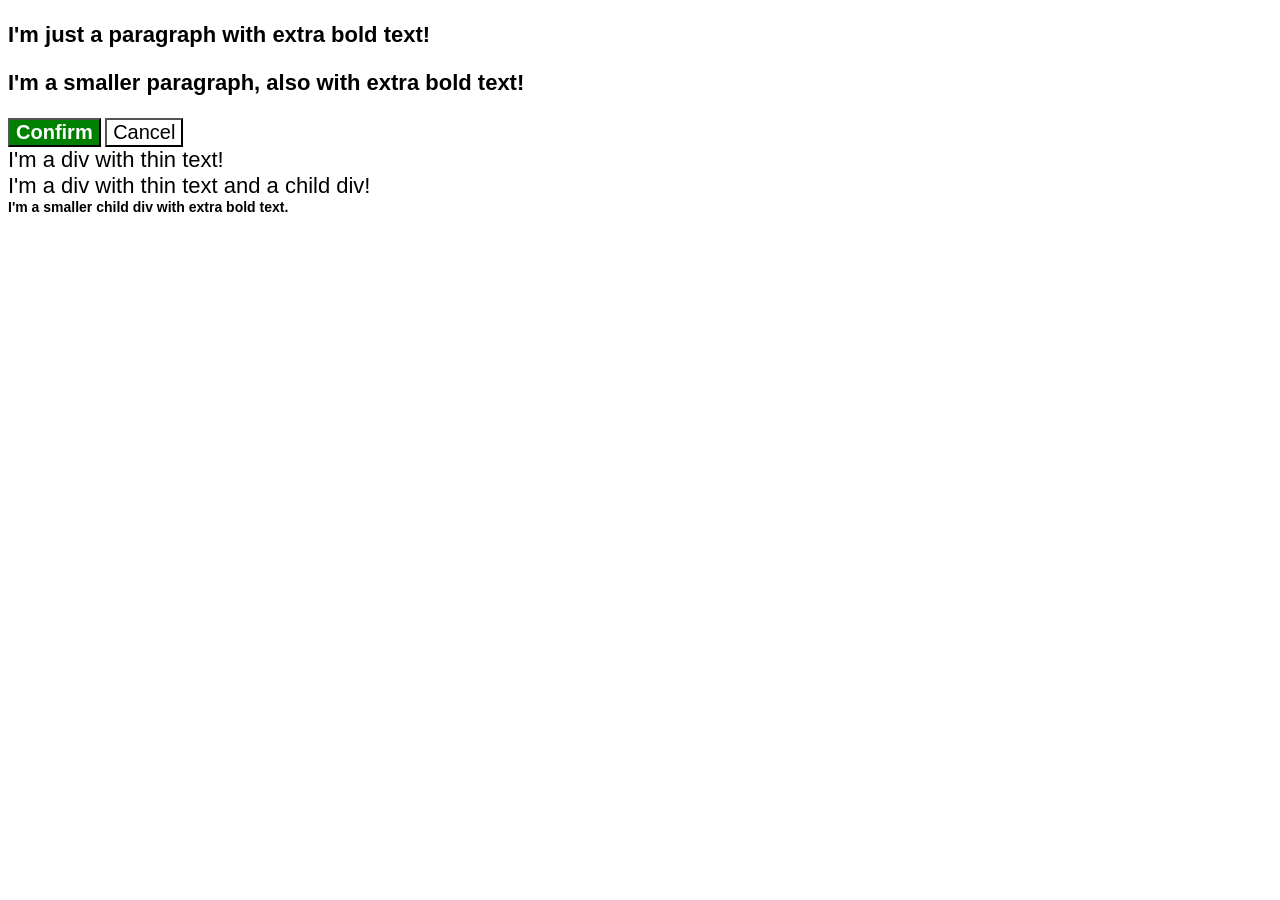
<file: foundations/cascade/01-cascade-fix/index.html>
<!DOCTYPE html>
<html lang="en">
  <head>
    <meta charset="UTF-8">
    <meta http-equiv="X-UA-Compatible" content="IE=edge">
    <meta name="viewport" content="width=device-width, initial-scale=1.0">
    <title>Fix the Cascade</title>
    <link rel="stylesheet" href="style.css">
  </head>
  <body>
    <p class="para">I'm just a paragraph with extra bold text!</p>
    <p class="para small-para">I'm a smaller paragraph, also with extra bold text!</p>

    <button id="confirm-button" class="button confirm">Confirm</button>
    <button id="cancel-button" class="button cancel">Cancel</button>

    <div class="text">I'm a div with thin text!</div>
    <div class="text">I'm a div with thin text and a child div!
      <div class="text child">I'm a smaller child div with extra bold text.</div>
    </div>
  </body>
</html>
</file>
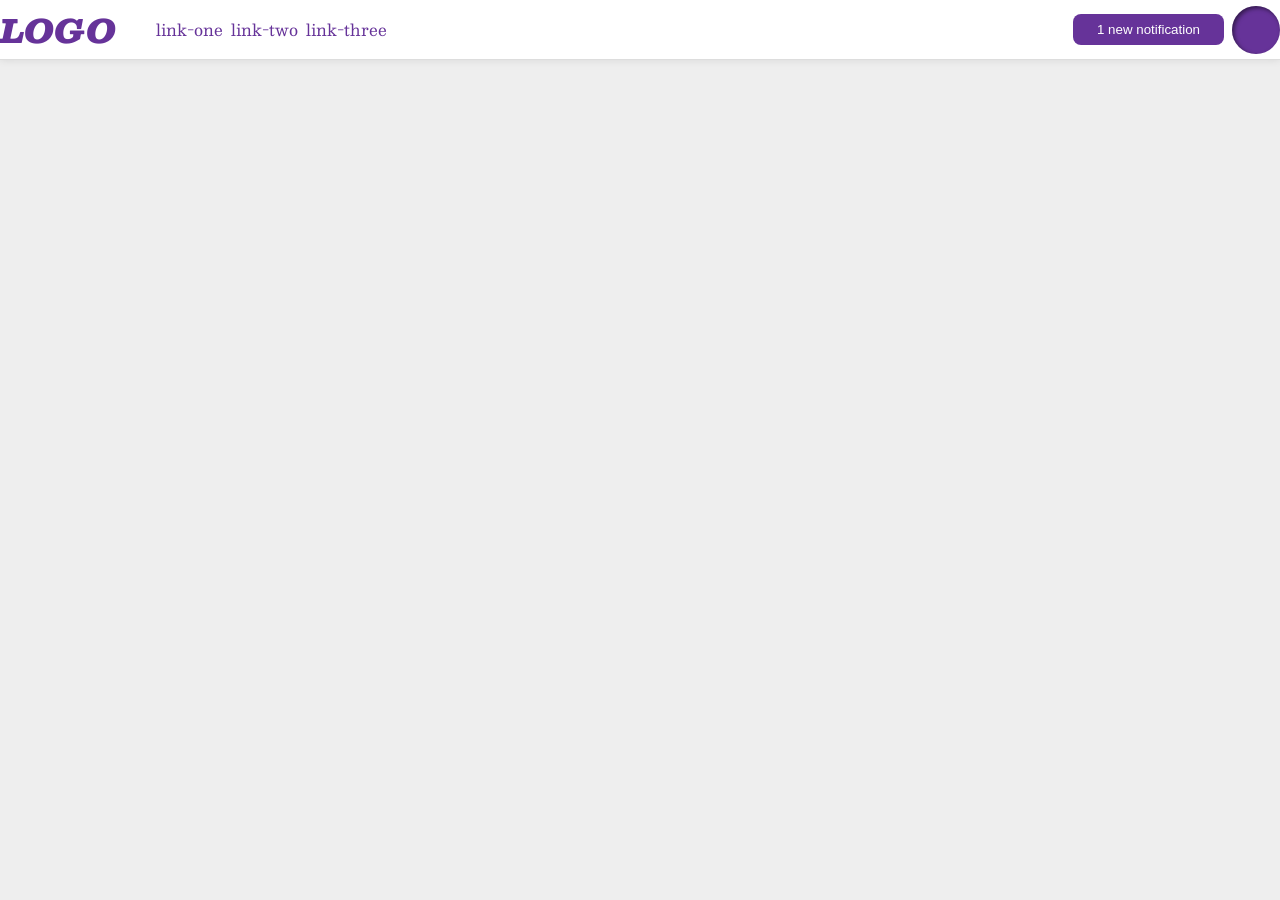
<file: foundations/flex/03-flex-header-2/index.html>
<!DOCTYPE html>
<html lang="en">
  <head>
    <meta charset="UTF-8">
    <meta http-equiv="X-UA-Compatible" content="IE=edge">
    <meta name="viewport" content="width=device-width, initial-scale=1.0">
    <title>Flex Header 2</title>
    <link rel="stylesheet" href="style.css">
  </head>
  <body>
    <div class="header">
      <div class="items">
        <div class="logo">
          LOGO
        </div>
        <ul class="links">
          <li><a href="https://google.com">link-one</a></li>
          <li><a href="https://google.com">link-two</a></li>
          <li><a href="https://google.com">link-three</a></li>
        </ul>
      </div>
      <div class="button">
        <button class="notifications">1 new notification</button>
        <div class="profile-image"></div>
      </div>
    </div>
  </body>
</html>
</file>
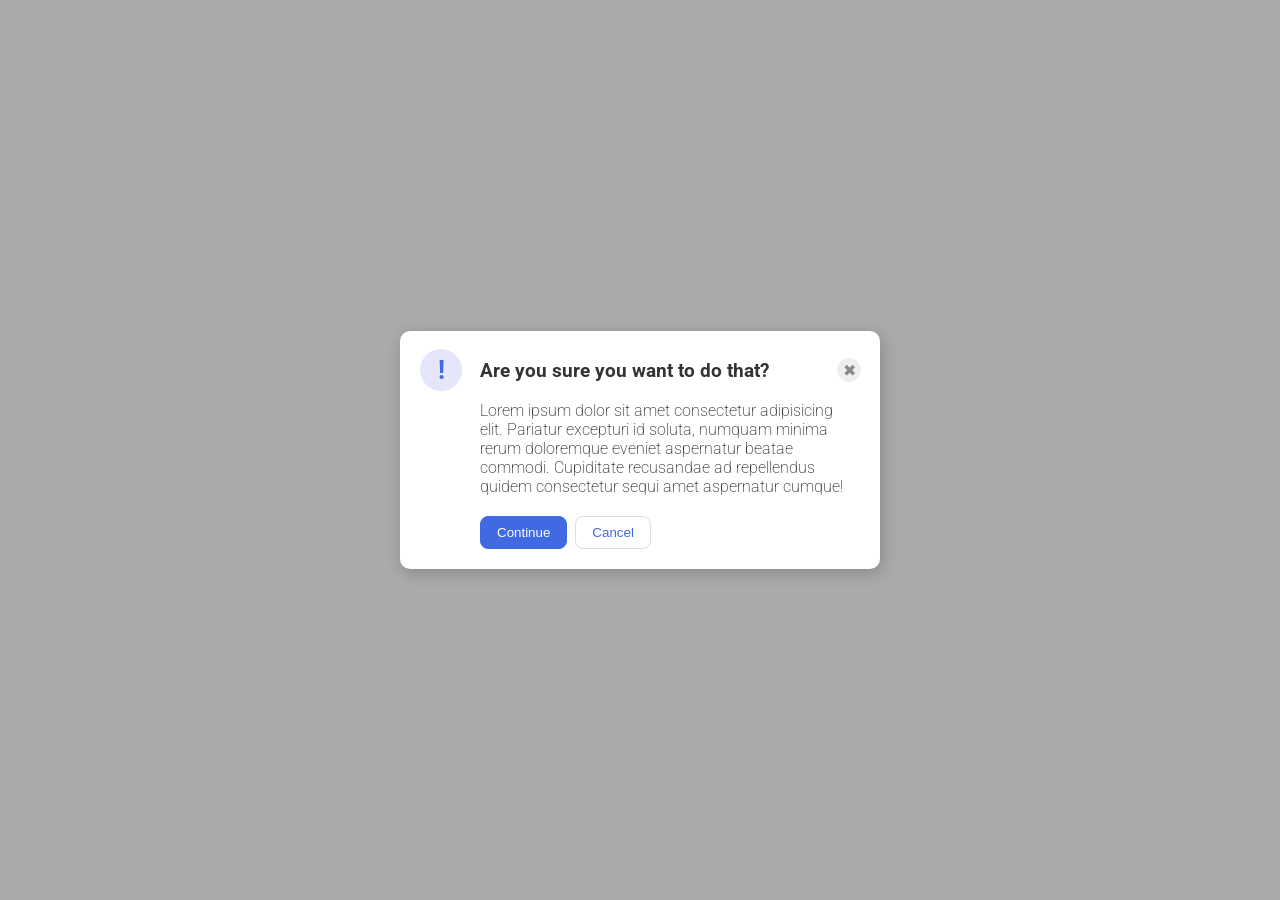
<file: foundations/flex/05-flex-modal/index.html>
<!DOCTYPE html>
<html lang="en">
  <head>
    <meta charset="UTF-8">
    <meta http-equiv="X-UA-Compatible" content="IE=edge">
    <meta name="viewport" content="width=device-width, initial-scale=1.0">
    <link rel="stylesheet" href="style.css">
    <title>Modal</title>
  </head>
  <body>
    <div class="modal">
      <div class="top">
        <div class="icon">!</div>
        <div class="header">Are you sure you want to do that?</div>
        <button class="close-button">✖</button>
      </div>
      <div class="middle">
        <div class="text">Lorem ipsum dolor sit amet consectetur adipisicing elit. Pariatur excepturi id soluta, numquam minima rerum doloremque eveniet aspernatur beatae commodi. Cupiditate recusandae ad repellendus quidem consectetur sequi amet aspernatur cumque!</div>
        <div class="end">
        <button class="continue">Continue</button>
        <button class="cancel">Cancel</button>
      </div>
      </div>

      </div>
    </div>
  </body>
</html>
</file>
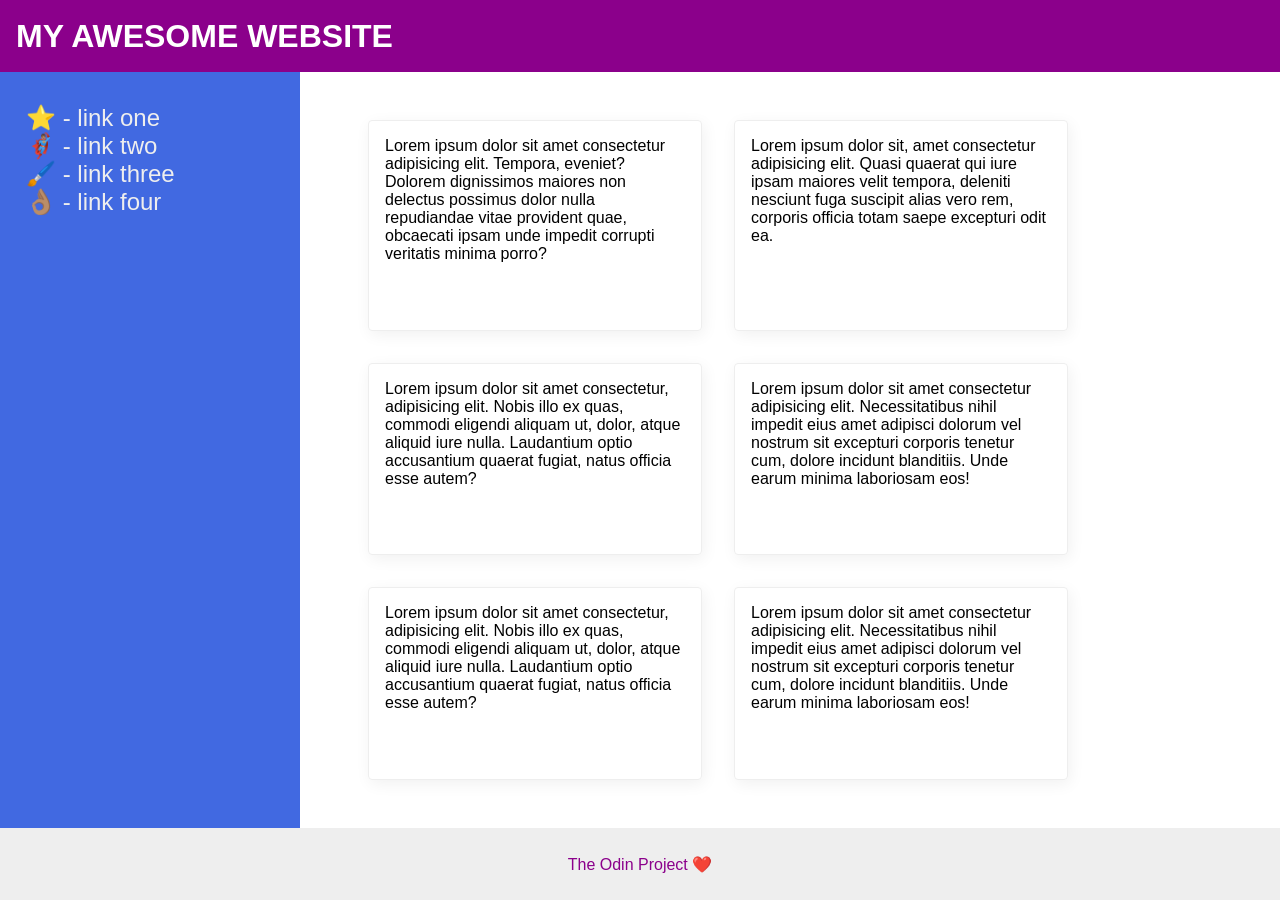
<file: foundations/flex/07-flex-layout-2/index.html>
<!DOCTYPE html>
<html lang="en">
  <head>
    <meta charset="UTF-8">
    <meta http-equiv="X-UA-Compatible" content="IE=edge">
    <meta name="viewport" content="width=device-width, initial-scale=1.0">
    <title>The Holy Grail</title>
    <link rel="stylesheet" href="style.css">
  </head>
  <body>
    <div class="header">
      MY AWESOME WEBSITE
    </div>
    
    <div class="content">
      <div class="sidebar">
        <ul>
          <li><a href="#">⭐ - link one</a></li>
          <li><a href="#">🦸🏽‍♂️ - link two</a></li>
          <li><a href="#">🖌️ - link three</a></li>
          <li><a href="#">👌🏽 - link four</a></li>
        </ul>
      </div>
      <div class="cards">
        <div class="card">Lorem ipsum dolor sit amet consectetur adipisicing elit. Tempora, eveniet? Dolorem dignissimos maiores non delectus possimus dolor nulla repudiandae vitae provident quae, obcaecati ipsam unde impedit corrupti veritatis minima porro?</div>
        <div class="card">Lorem ipsum dolor sit, amet consectetur adipisicing elit. Quasi quaerat qui iure ipsam maiores velit tempora, deleniti nesciunt fuga suscipit alias vero rem, corporis officia totam saepe excepturi odit ea.</div>
        <div class="card">Lorem ipsum dolor sit amet consectetur, adipisicing elit. Nobis illo ex quas, commodi eligendi aliquam ut, dolor, atque aliquid iure nulla. Laudantium optio accusantium quaerat fugiat, natus officia esse autem?</div>
        <div class="card">Lorem ipsum dolor sit amet consectetur adipisicing elit. Necessitatibus nihil impedit eius amet adipisci dolorum vel nostrum sit excepturi corporis tenetur cum, dolore incidunt blanditiis. Unde earum minima laboriosam eos!</div>
        <div class="card">Lorem ipsum dolor sit amet consectetur, adipisicing elit. Nobis illo ex quas, commodi eligendi aliquam ut, dolor, atque aliquid iure nulla. Laudantium optio accusantium quaerat fugiat, natus officia esse autem?</div>
        <div class="card">Lorem ipsum dolor sit amet consectetur adipisicing elit. Necessitatibus nihil impedit eius amet adipisci dolorum vel nostrum sit excepturi corporis tenetur cum, dolore incidunt blanditiis. Unde earum minima laboriosam eos!</div>
      </div>
    </div>
    
    <div class="footer">
      The Odin Project ❤️
    </div>
  </body>
</html>
</file>
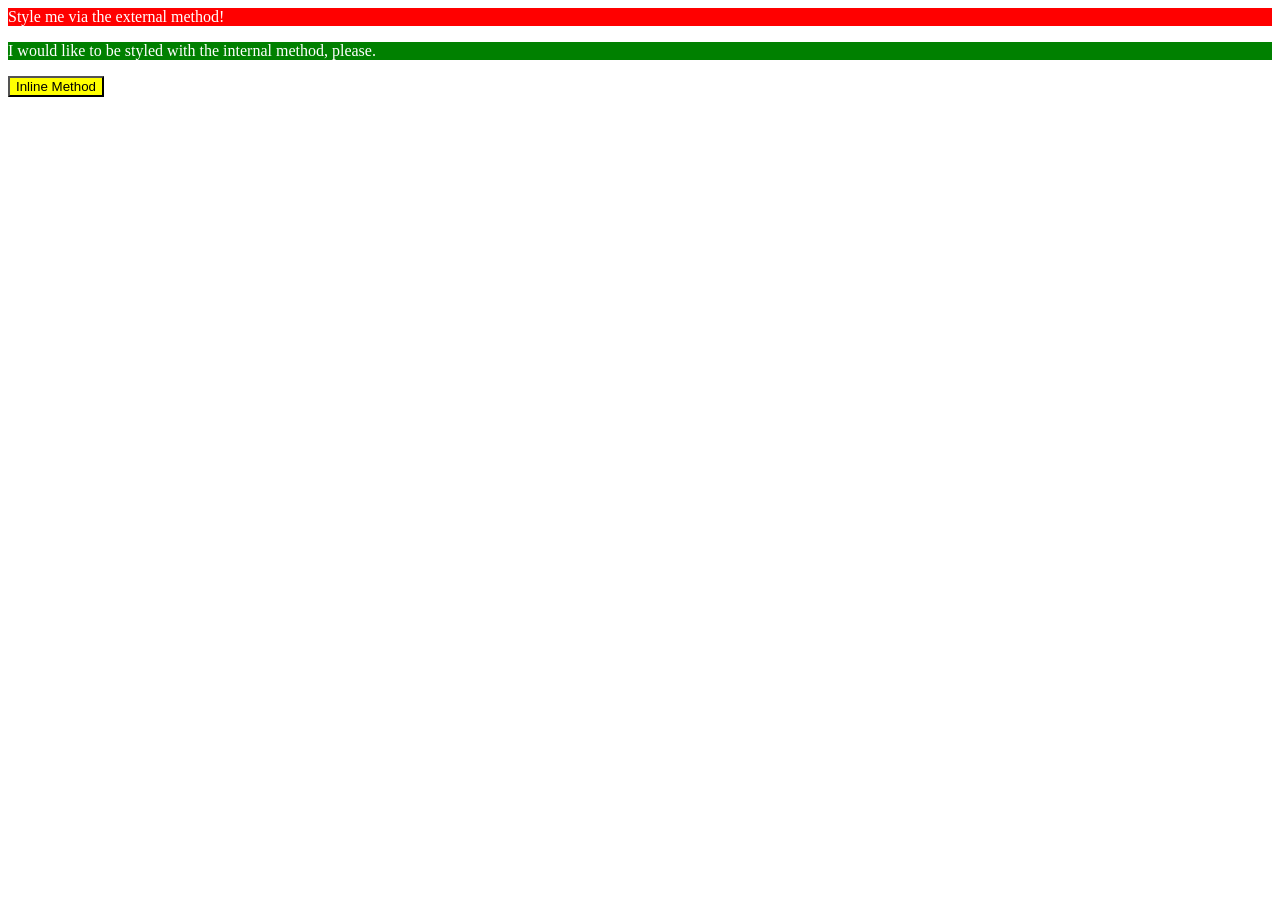
<file: foundations/intro-to-css/01-css-methods/index.html>
<!DOCTYPE html>
<html lang="en">
  <head>
    <meta charset="UTF-8">
    <meta http-equiv="X-UA-Compatible" content="IE=edge">
    <meta name="viewport" content="width=device-width, initial-scale=1.0">
    <link rel="stylesheet" href="style.css">
     <style>
      p {
        background-color: green;
        color: white;
      }
    </style>
    <title>Methods for Adding CSS</title>
    
  </head>
  <body>
    <div>Style me via the external method!</div>
    <p>I would like to be styled with the internal method, please.</p>
    <button style="background-color: yellow;" "color: white;">Inline Method</button>
  </body>
</html>
</file>
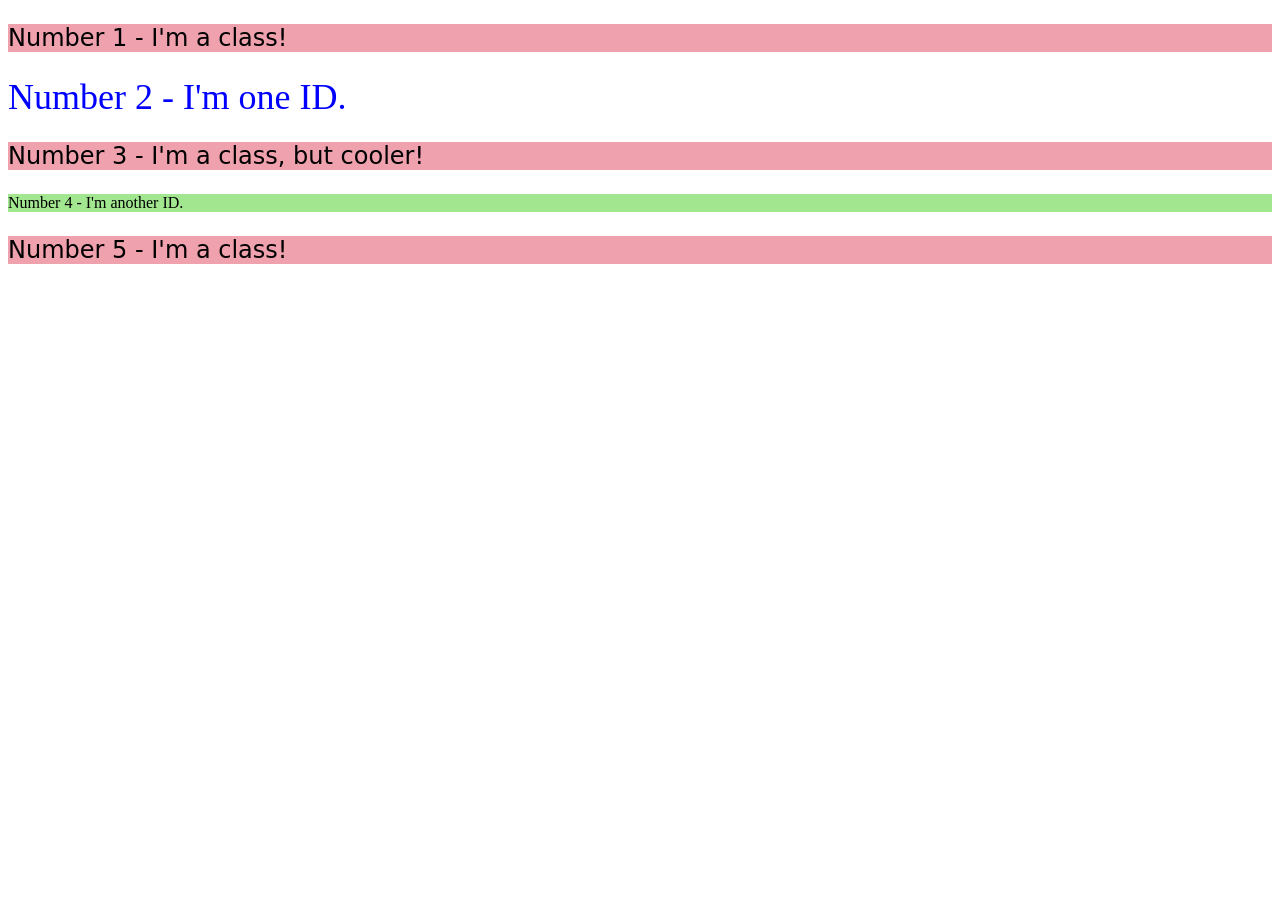
<file: foundations/intro-to-css/02-class-id-selectors/index.html>
<!DOCTYPE html>
<html lang="en">
  <head>
    <meta charset="UTF-8">
    <meta http-equiv="X-UA-Compatible" content="IE=edge">
    <meta name="viewport" content="width=device-width, initial-scale=1.0">
    <title>Class and ID Selectors</title>
    <link rel="stylesheet" href="style.css">
  </head>
  <body>
    <p>Number 1 - I'm a class!</p>
    <div id="first">Number 2 - I'm one ID.</div>
    <p>Number 3 - I'm a class, but cooler!</p>
    <div id="second">Number 4 - I'm another ID.</div>
    <p>Number 5 - I'm a class!</p>
  </body>
</html>
</file>
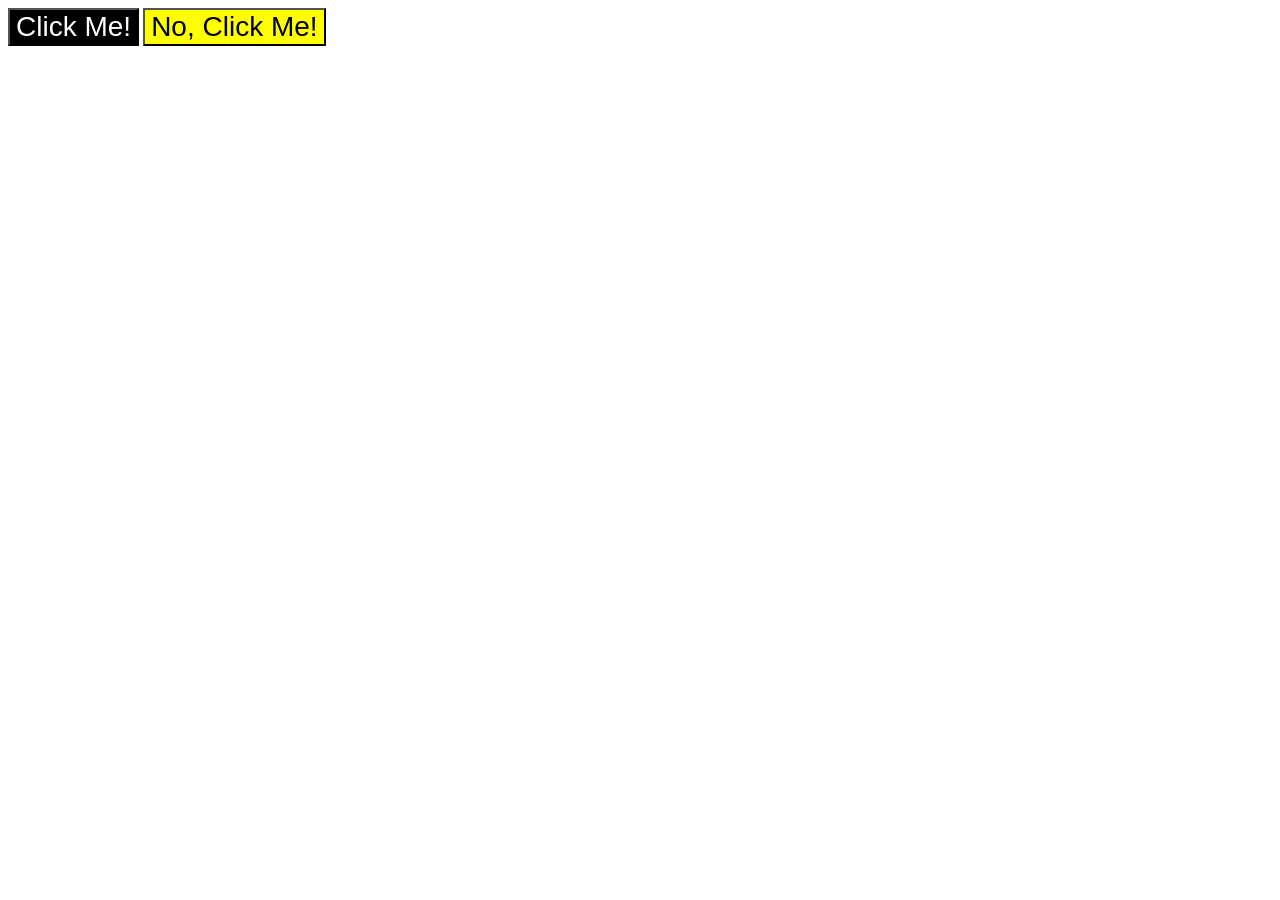
<file: foundations/intro-to-css/03-grouping-selectors/index.html>
<!DOCTYPE html>
<html lang="en">
  <head>
    <meta charset="UTF-8">
    <meta http-equiv="X-UA-Compatible" content="IE=edge">
    <meta name="viewport" content="width=device-width, initial-scale=1.0">
    <title>Grouping Selectors</title>
    <link rel="stylesheet" href="style.css">
  </head>
  <body>
    <button class="button-1">Click Me!</button>
    <button class="button-2">No, Click Me!</button>
  </body>
</html>
</file>
<file: foundations/cascade/01-cascade-fix/style.css>
body {
  font-family: Arial, Helvetica, sans-serif;
}

.para,
.small-para {
  color: hsl(0, 0%, 0%);
  font-weight: 800;
}

.small-para {
  font-size: 14px;
  font-weight: 800;
}

.para {
  font-size: 22px;
}

.confirm.button {
  background: green;
  color: white;
  font-weight: bold;
} 

.button {
  background-color: rgb(255, 255, 255);
  color: rgb(0, 0, 0);
  font-size: 20px;
}

.child.text {
  color: rgb(0, 0, 0);
  font-weight: 800;
  font-size: 14px;
}

div.text {
  color: rgb(0, 0, 0);
  font-size: 22px;
  font-weight: 100;
}
</file>
<file: foundations/flex/03-flex-header-2/style.css>
/* this is some magical font-importing.  
you'll learn about it later. */
@import url('https://fonts.googleapis.com/css2?family=Besley:ital,wght@0,400;1,900&display=swap');

body {
  margin: 0;
  background: #eee;
  font-family: Besley, serif;
}

.header {
  background: white;
  border-bottom: 1px solid #ddd;
  box-shadow: 0 0 8px rgba(0,0,0,.1);
}

.profile-image {
  background: rebeccapurple;
  box-shadow: inset 2px 2px 4px rgba(0,0,0,.5);
  border-radius: 50%;
  width: 48px;
  height: 48px;
}

.logo {
  color: rebeccapurple;
  font-size: 32px;
  font-weight: 900;
  font-style: italic;
}

button {
  border: none;
  border-radius: 8px;
  background: rebeccapurple;
  color: white;
  padding: 8px 24px;
}

a {
  /* this removes the line under our links */
  text-decoration: none;
  color: rebeccapurple;
}

ul {
  list-style-type: none;
}


/* Solution */

.items {
  display: flex;
  justify-content: flex-start;
  align-items: center;
}

ul{
  display: flex;
  gap: 8px;
}

.header {
  display: flex;
  justify-content: space-between;
  align-items: center;
}

.button {
  display: flex;
  justify-content: flex-end;
  align-items: center;
  gap: 8px;
}
</file>
<file: foundations/flex/05-flex-modal/style.css>
@import url('https://fonts.googleapis.com/css2?family=Roboto:wght@400;700&display=swap');

html, body {
  height: 100%;
}

body {
  font-family: Roboto, sans-serif;
  margin: 0;
  background: #aaa;
  color: #333;
  /* I'll give you this one for free lol */
  display: flex;
  align-items: center;
  justify-content: center;
}

.modal {
  background: white;
  width: 480px;
  border-radius: 10px;
  box-shadow: 2px 4px 16px rgba(0,0,0,.2);
}

.icon {
  color: royalblue;
  font-size: 26px;
  font-weight: 700;
  background: lavender;
  width: 42px;
  height: 42px;
  border-radius: 50%;
  display: flex;
  align-items: center;
  justify-content: center;
}

.close-button {
  background: #eee;
  border-radius: 50%;
  color: #888;
  font-weight: 400;
  font-size: 16px;
  height: 24px;
  width: 24px;
  display: flex;
  align-items: center;
  justify-content: center;
  border: 1px solid #eee;
  padding: 0;
}

button {
  cursor: pointer;
  padding: 8px 16px;
  border-radius: 8px;
}

button.continue {
  background: royalblue;
  border: 1px solid royalblue;
  color: white;
}

button.cancel {
  background: white;
  border: 1px solid #ddd;
  color: royalblue;
}

.top {
  display: flex;
  justify-content: space-between;
  align-items: center;
  margin-left: 20px;
  margin-right: 19px;
  margin-top: 18px;
}

.middle {
  margin-left: 80px;
  margin-right: 36px;
  margin-top: 10px;
  margin-bottom: 20px;
  font-weight: 200;
  line-height: 19px;
}

.end {
  display: flex;
  margin-bottom: 20px;
  margin-top: 20px;
  gap: 8px;
}

.header {
  display: flex;
  font-size: 19px;
  font-weight: bold;
  margin-right: 50px;
}
</file>
<file: foundations/flex/07-flex-layout-2/style.css>
body {
  font-family: -apple-system, BlinkMacSystemFont, 'Segoe UI', Roboto, Oxygen, Ubuntu, Cantarell, 'Open Sans', 'Helvetica Neue', sans-serif;
  margin: 0;
  min-height: 100vh;
  display: flex;
  flex-direction: column;
  justify-content: space-between;
}

.header {
  display: flex;
  height: 72px;
  background: darkmagenta;
  color: white;
  font-size: 32px;
  font-weight: 900;
  align-items: center;
  padding-left: 16px;
}

.footer {
  display: flex;
  height: 72px;
  background: #eee;
  color: darkmagenta;
  justify-content: center;
  align-items: center;
}

.sidebar {
  width: 300px;
  background: royalblue;
  box-sizing: border-box;
  display: flex;
  flex-shrink: 0;
  padding: 16px;

}

a, li {
  color: #eee;
  text-decoration: none;
  list-style-type: none;
}

.card {
  border: 1px solid #eee;
  box-shadow: 2px 4px 16px rgba(0,0,0,.06);
  border-radius: 4px;
  padding: 40px;
}

.content {
  display: flex;
  gap: 20px;
  flex: 1 1 0;
}

.sidebar ul {
  display: flex;
  flex-direction: column;
  justify-content: flex-start;
  margin-left: -30px;
}

.sidebar a {
  font-size: 24px;
}
.cards {
  padding: 48px;
  display: flex;
  flex-wrap: wrap;
  gap: 32px;
}

.card {
  padding: 16px;
  width: 300px;
}
</file>
<file: foundations/intro-to-css/01-css-methods/style.css>
/* Style Sheet */

div {
    background-color: red;
    color: white;
}
</file>
<file: foundations/intro-to-css/02-class-id-selectors/style.css>
/* Add CSS Styling */

p {
    background-color: rgb(239, 161, 174);
    font-family: Verdana, "DejaVu Sans", sans-serif;
}

#first {
    color: blue;
    font-size: 36px;
}

p {
    font-size: 24px;
}

#second {
    background-color: rgb(162, 230, 143);
}
</file>
<file: foundations/intro-to-css/03-grouping-selectors/style.css>
/* Add CSS Styling */

.button-1 {
    background-color: black;
    color: white;
}

.button-2 {
    background-color: yellow;
}

.button-1,
.button-2 {
    font-size: 28px;
    font-family: Helvetica, "Times New Roman", sans-serif;
}
</file>
